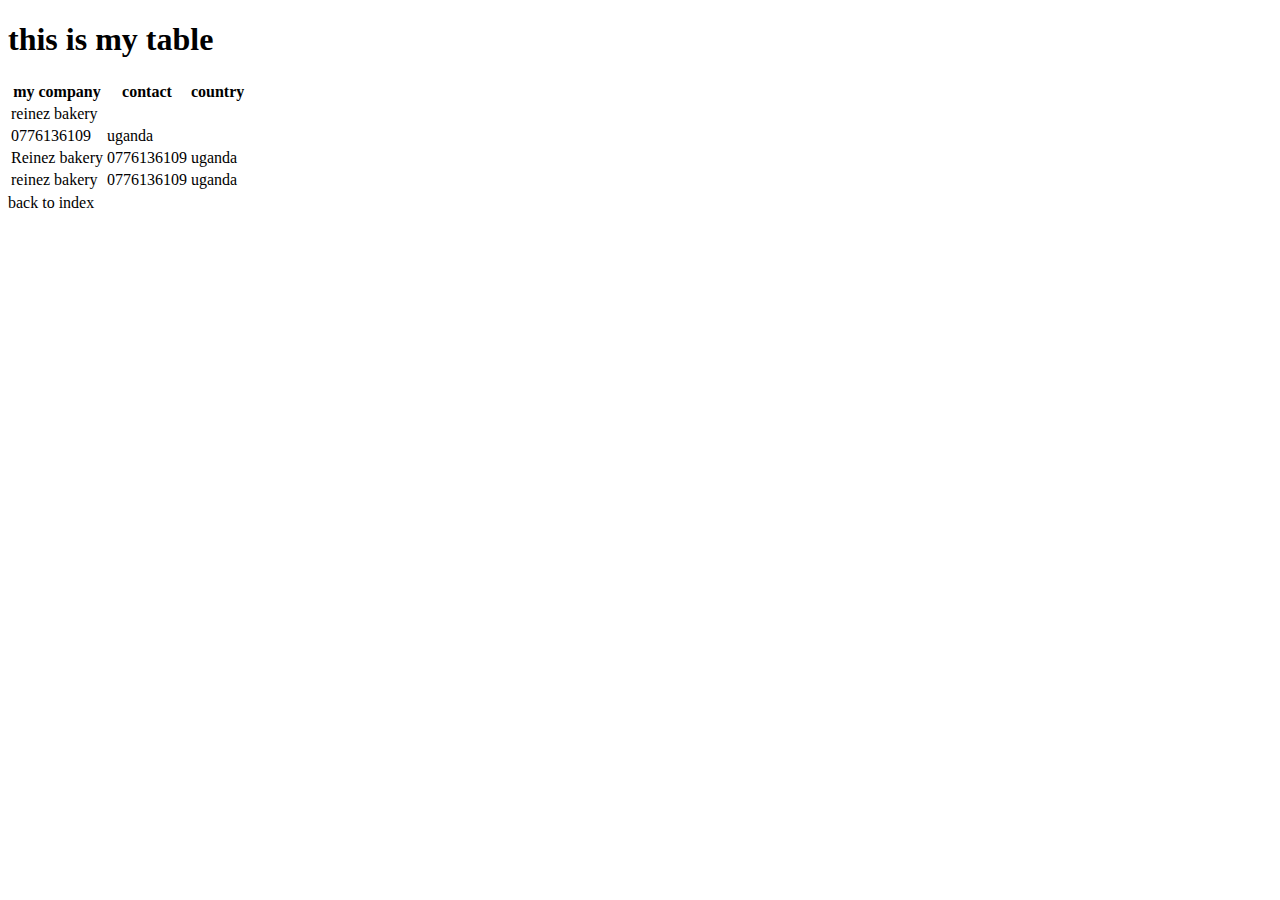
<file: advanced html/index.html>
<!DOCTYPE html>
<html lang="en">
<head>
    <meta charset="UTF-8">
    <meta name="viewport" content="width=device-width, initial-scale=1.0">
    <title>Document</title>
</head>
<body>
    <h1>this is my table</h1>
    <table class="my companylogo">

        <table>

        <table>
            <tr>
                <th>my company</th>
                <th>contact</th>
                <th>country</th>
                </tr>
            <tr>
        <td>reinez bakery</tr>
         <td>0776136109</td>
         <td>uganda</td>
        </tr>

        <tr>
            <td>Reinez bakery</td>
            <td>0776136109</td>
            <td>uganda</td>
        </tr>
         </tr>
      <td>reinez bakery</td>
      <td>0776136109</td>
      <td>uganda</td>
      <tr>
      </table>
      <a href="../index.htmtl"></a>back to index</a>

      <body>
      <html>
      


        </tr>
    <tr>
    
    </table>
</file>
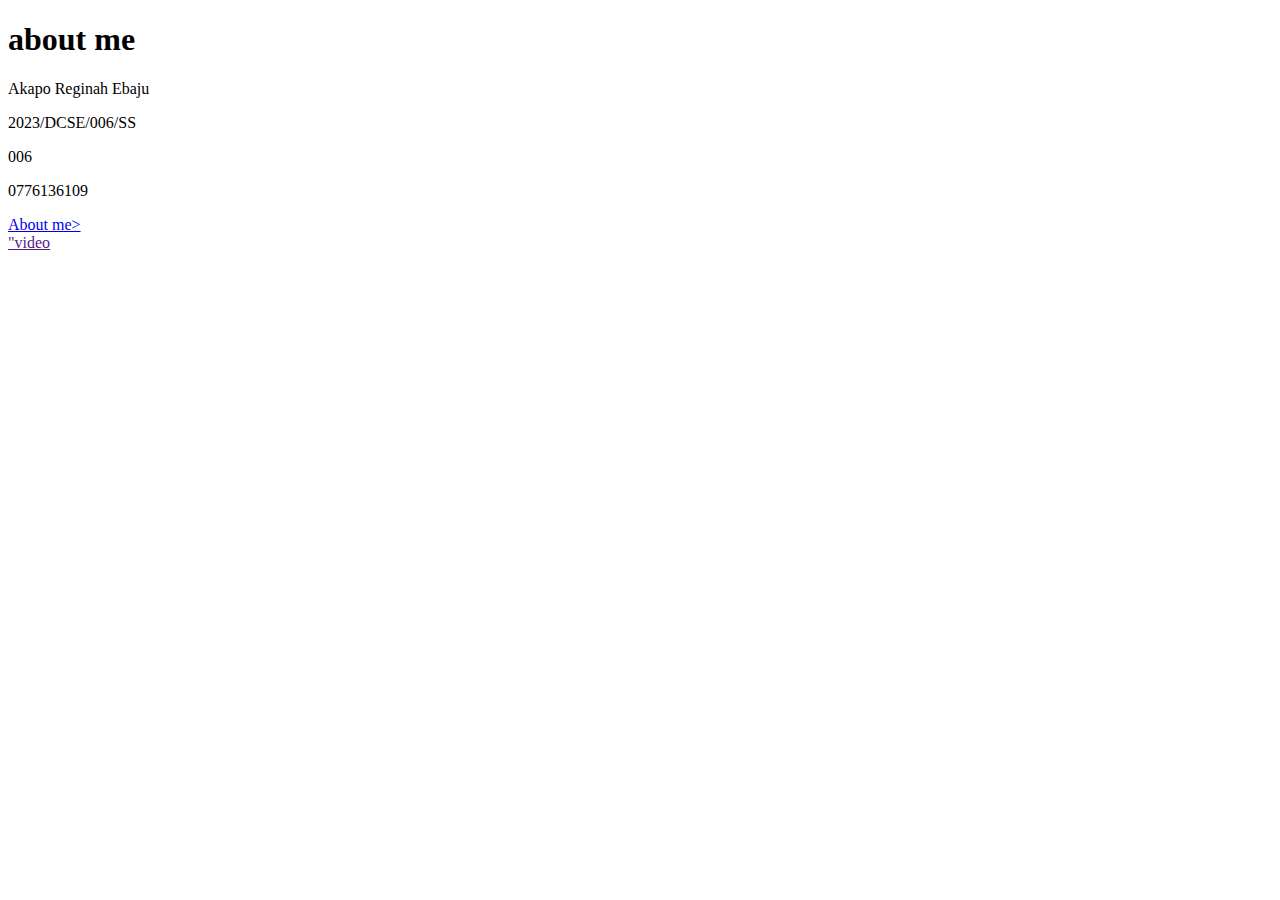
<file: advanced html/about.html>
<!DOCTYPE html>
<html lang="en">
<head>
    <meta charset="UTF-8">
    <meta name="viewport" content="width=device-width, initial-scale=1.0">
    <title>Document</title>
    <link rel="styrlesheet=" href="../styles/about.css">
</head>
</body>
    <h1>about me</h1>
    <p class="paragraph-1">Akapo Reginah Ebaju</p>
    <p class="paragraph-2">2023/DCSE/006/SS</p>
    <div class="my-cohort-number">006</div>
    <p class="paragraph">0776136109</p>
    <a href="../images.html">About me></a>
    <br><a href=>"video</a>
</body>
</html>
</file>
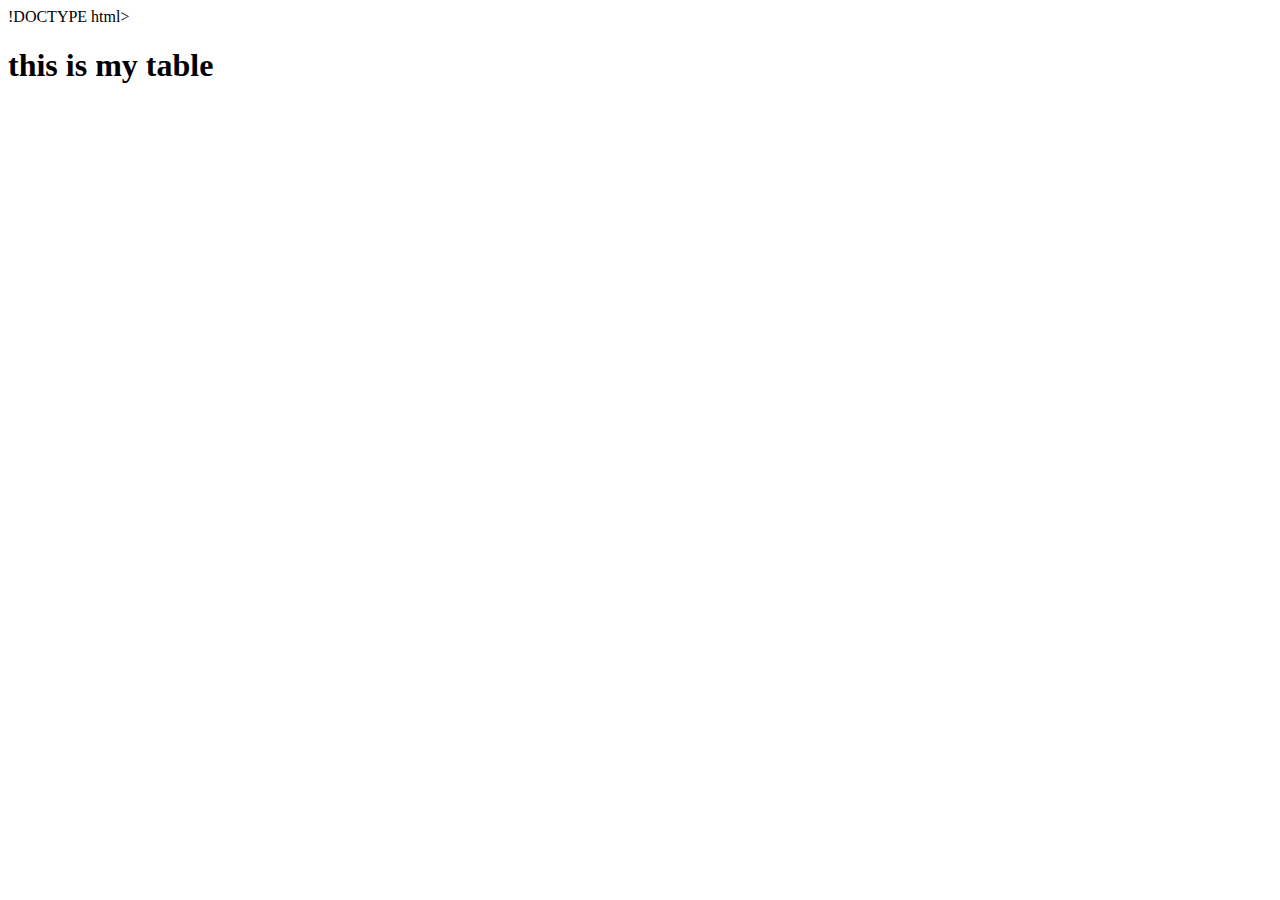
<file: advanced html/pages/gallery.html>
!DOCTYPE html>
<html lang="en">
<head>
    <meta charset="UTF-8">
    <meta name="viewport" content="width=device-width, initial-scale=1.0">
    <title>Document</title>
    <link rel=""stylesheet="href=ink ref="stylesheet=" href="../styles/about.css">
</head>
 </head>
<body>
    <h1>this is my table</h1>
    <table>
</file>
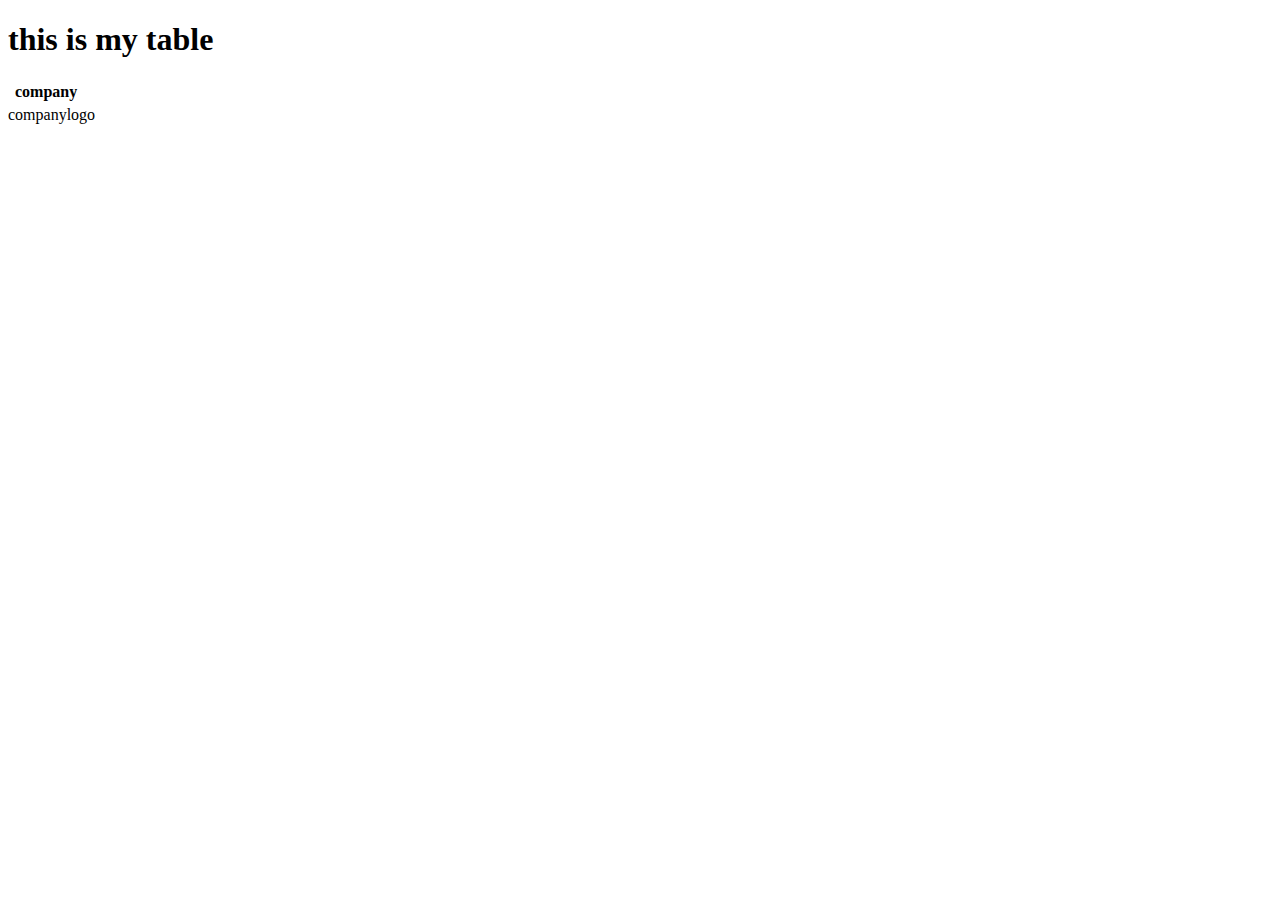
<file: advanced html/pages/tables.html>
<!DOCTYPE html>
<html lang="en">
<head>
    <meta charset="UTF-8">
    <meta name="viewport" content="width=device-width, initial-scale=1.0">
    <title>Document</title>
    <link rel=""stylesheet="href=ink ref="stylesheet=" href="../styles/about.css">
</head>
 </head>
<body>
    <h1>this is my table</h1>
    <table>
    <tr>
        <th about me</th>
         <th>company</th>
            </tr>
        <tr>
    

    </body>
    </table>
    <tr>
        <th>companylogo
    </tr>
</body>
</html>
</file>
